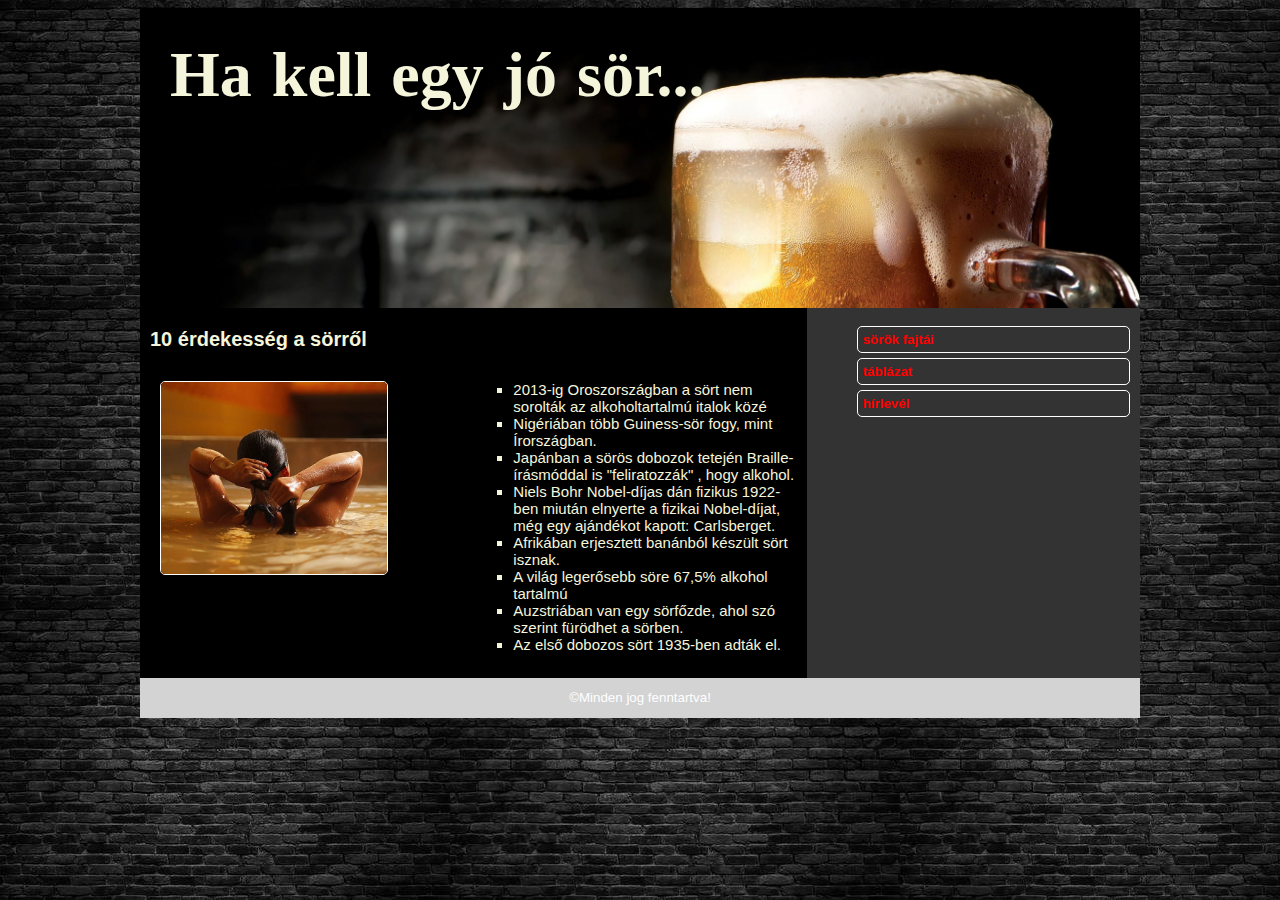
<file: index.html>
<!DOCTYPE html>
<html lang="hu">
<head>
    <meta charset="UTF-8">
    <meta name="viewport" content="width=device-width, initial-scale=1.0">
    <meta name="description" content="Sör">
    <meta name="keywords" content="sör, sör fajtái">
    <meta name="viewport" content="width=device-width, initial-scale=1.0">
    <meta name="author" content="Mágori Ferenc Ferdinánd">
    <link rel="stylesheet" href="stilus.css">
    <title>Mágori Ferenc Ferdinánd</title>
</head>
<body>
    <main>
        <header>
            <h1>Ha kell egy jó sör...</h1>
            
        </header>
        <article>
            <h3>10 érdekesség a sörről</h3>
            <div id="kep">
                <a href="sorfurdo.jpg" target="_blank">
                    <img src="sorfurdo.jpg" alt="Sörfürdő" title="Sörfürdő">
                </a>
            </div>

            <div id="lista">
                <ul>
                    <li>2013-ig Oroszországban a sört nem sorolták az alkoholtartalmú italok közé</li>
                    <li>Nigériában több Guiness-sör fogy, mint Írországban.</li>
                    <li>Japánban a sörös dobozok tetején Braille-írásmóddal is "feliratozzák" , hogy alkohol.</li>
                    <li>Niels Bohr Nobel-díjas dán fizikus 1922-ben miután elnyerte a fizikai Nobel-díjat, még egy ajándékot kapott: Carlsberget.</li>
                    <li>Afrikában erjesztett banánból készült sört isznak.</li>
                    <li>A világ legerősebb söre 67,5% alkohol tartalmú</li>
                    <li>Auzstriában van egy sörfőzde, ahol szó szerint fürödhet a sörben.</li>
                    <li>Az első dobozos sört 1935-ben adták el.</li>
                </ul>
            </div>
        </article>


        <nav>
            <ul>
                <li>
                    <a href="#">sörök fajtái</a>
                </li>
                <li>
                    <a href="tablazat.html">táblázat</a>
                </li>
                <li>
                    <a href="">hírlevél</a>
                </li>
            </ul>
        </nav>

        <footer>
            <p>&copy;Minden jog fenntartva!</p>
        </footer>
    </main>
</body>
</html>
</file>
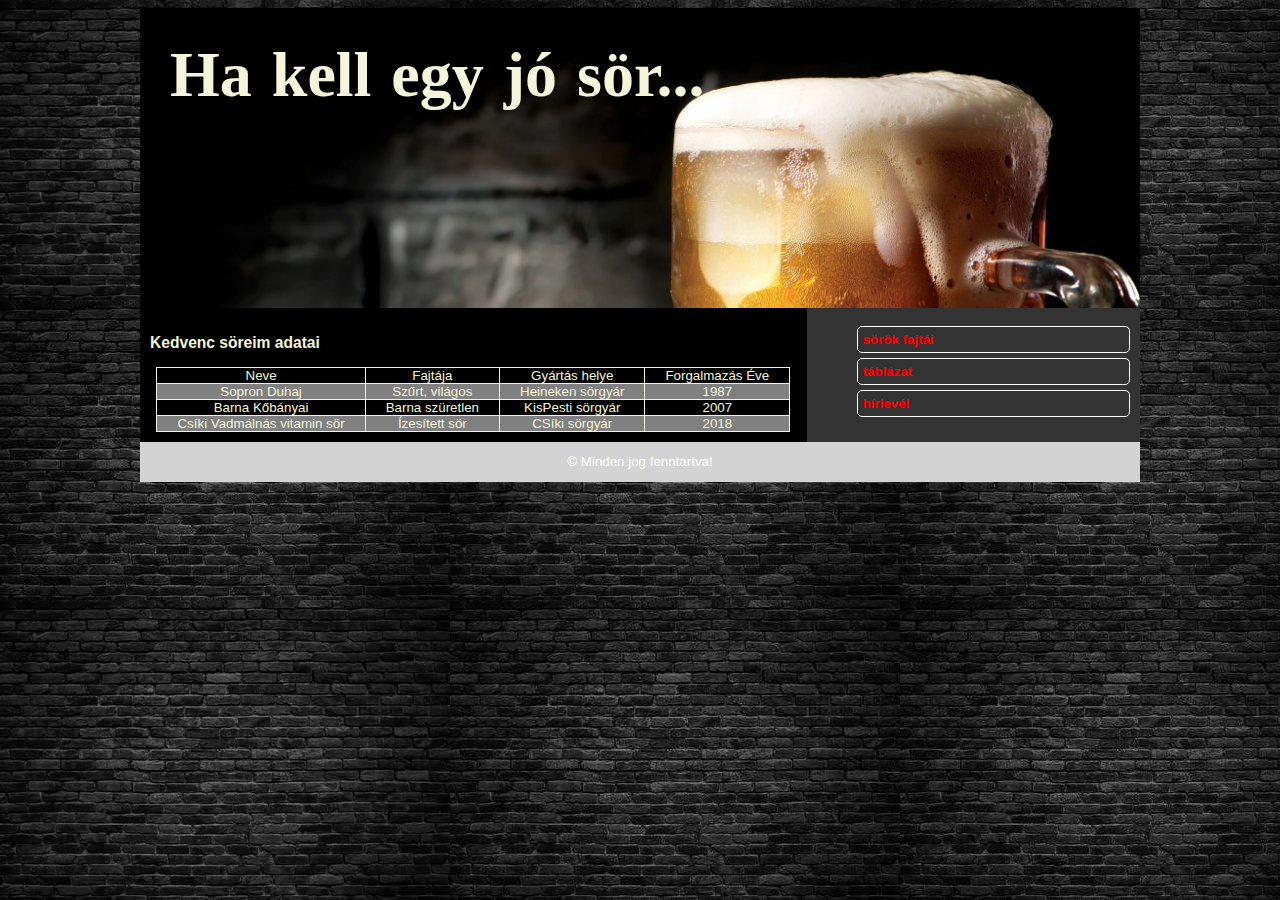
<file: tablazat.html>
<!DOCTYPE html>
<html lang="hu">
<head>
    <meta charset="UTF-8">
    <meta name="viewport" content="width=device-width, initial-scale=1.0">
    <meta name="description" content="Sör">
    <meta name="keywords" content="sör, sör fajtái">
    <meta name="viewport" content="width=device-width, initial-scale=1.0">
    <meta name="author" content="Mágori Ferenc Ferdinánd">
    <link rel="stylesheet" href="stilus.css">
    <title>Mágori Ferenc Ferdinánd</title>
</head>
<body>
    <main>
        <header>
            <h1>Ha kell egy jó sör...</h1>
        </header>

        <section id="table">

            <h3>Kedvenc söreim adatai</h3>

            <table>
                <tr>
                    <td>Neve</td>
                    <td>Fajtája</td>
                    <td>Gyártás helye</td>
                    <td>Forgalmazás Éve</td>
                </tr>
                <tr>
                    <td>Sopron Duhaj</td>
                    <td>Szűrt, világos</td>
                    <td>Heineken sörgyár</td>
                    <td>1987</td>
                </tr>
                <tr>
                    <td>Barna Kőbányai</td>
                    <td>Barna szüretlen</td>
                    <td>KisPesti sörgyár</td>
                    <td>2007</td>
                </tr>
                <tr>
                    <td>Csíki Vadmálnás vitamin sör</td>
                    <td>Ízesített sör</td>
                    <td>CSíki sörgyár</td>
                    <td>2018</td>
                </tr>
            </table>
        </section>
        
        <nav>
            <ul>
                <li>
                    <a href="index.html">sörök fajtái</a>
                </li>
                <li>
                    <a href="#">táblázat</a>
                </li>
                <li>
                    <a href="">hírlevél</a>
                </li>
            </ul>
        </nav>
        <footer>
            <p>© Minden jog fenntartva!</p>
        </footer>
    </main>
</body>
</html>
</file>
<file: stilus.css>
body{ 
    background: url(teglafal.jpg);
    font-family: Arial, Helvetica, sans-serif;
    font-size: 10pt;
    color: beige;
    box-sizing: border-box;
}

main{
    width: 80%;
    max-width: 1000px;
    display: grid;
    grid-template-columns: 1fr 1fr 1fr;
    grid-template-areas: 
    'header header header'
    'article article nav' 
    'footer footer footer';  
    background-color: rgb(#333333);
    margin: 0 auto;
}

header{
    grid-area: header;
    height: 300px;
    background: url(beer.jpg);
    background-size: cover;
    font-weight: bold;
    font-size: 32px;
    font-family: 'Times New Roman', Times, serif;
    word-spacing: 4px;
    text-align: left;
}

header>h1{
    margin: 30px 0px 0px 30px;
}

nav{
    grid-area: nav;
    background-color: #333333;
    display: grid;
    
}

nav li{
    list-style: none;
    border: 1px solid white;
    border-radius: 5px;
    padding: 5px;
    margin: 5px 10px 5px 10px;
}

a{
    text-decoration: none;
    color: red;
    font-weight: bold;
}

nav li:hover{
    background-color: lightgray;
}

a:hover{
    color: white;
}

article{
    grid-area: article;
    background-color: black;
    padding: 10px;
    display: grid;
    grid-template-columns: 1fr 1fr;
    grid-template-areas: 
    'h3 h3'
    'kep lista';
}


#kep{
    grid-area: kep;
}

#lista{
    grid-area: lista;
}

article h3{
    font-size: 20px;
    margin-top: 10px;
}


article div a  img{
    width: 70%;
    height: auto;
    float: left;
    border: 1px solid white;
    border-radius: 5px;
    margin: 10px;
}

article ul{
    list-style: square;
    margin-top: 10px;
    font-size: 15px;
}

section{
    grid-area: article;
    background-color: black;
    padding: 10px;
}

table, tr, td{
    border: 1px solid ;
    border-collapse: collapse;
    text-align: center;
    padding: 0px 20px 0px 20px;
    margin: auto;
}
tr:nth-child(even){
    background-color: gray;
}

footer{
    grid-area: footer;
    color: white;
    text-align: center;
    background-color: lightgray;
    height: 40px;
}

footer>p{
    margin-top: 12px;
}


@media all and(max-width: 700px){
    main{
        display: grid;
        grid-template-columns: 1fr;
        grid-template-areas: 
        'header'
        'article nav'
        'footer';
    }
    article{
        grid-area: aricle;
        display: grid;
        grid-template-columns: 1fr;
        grid-template-areas:
        'kep'
        'lista'
        'h3';
    }
}
</file>
